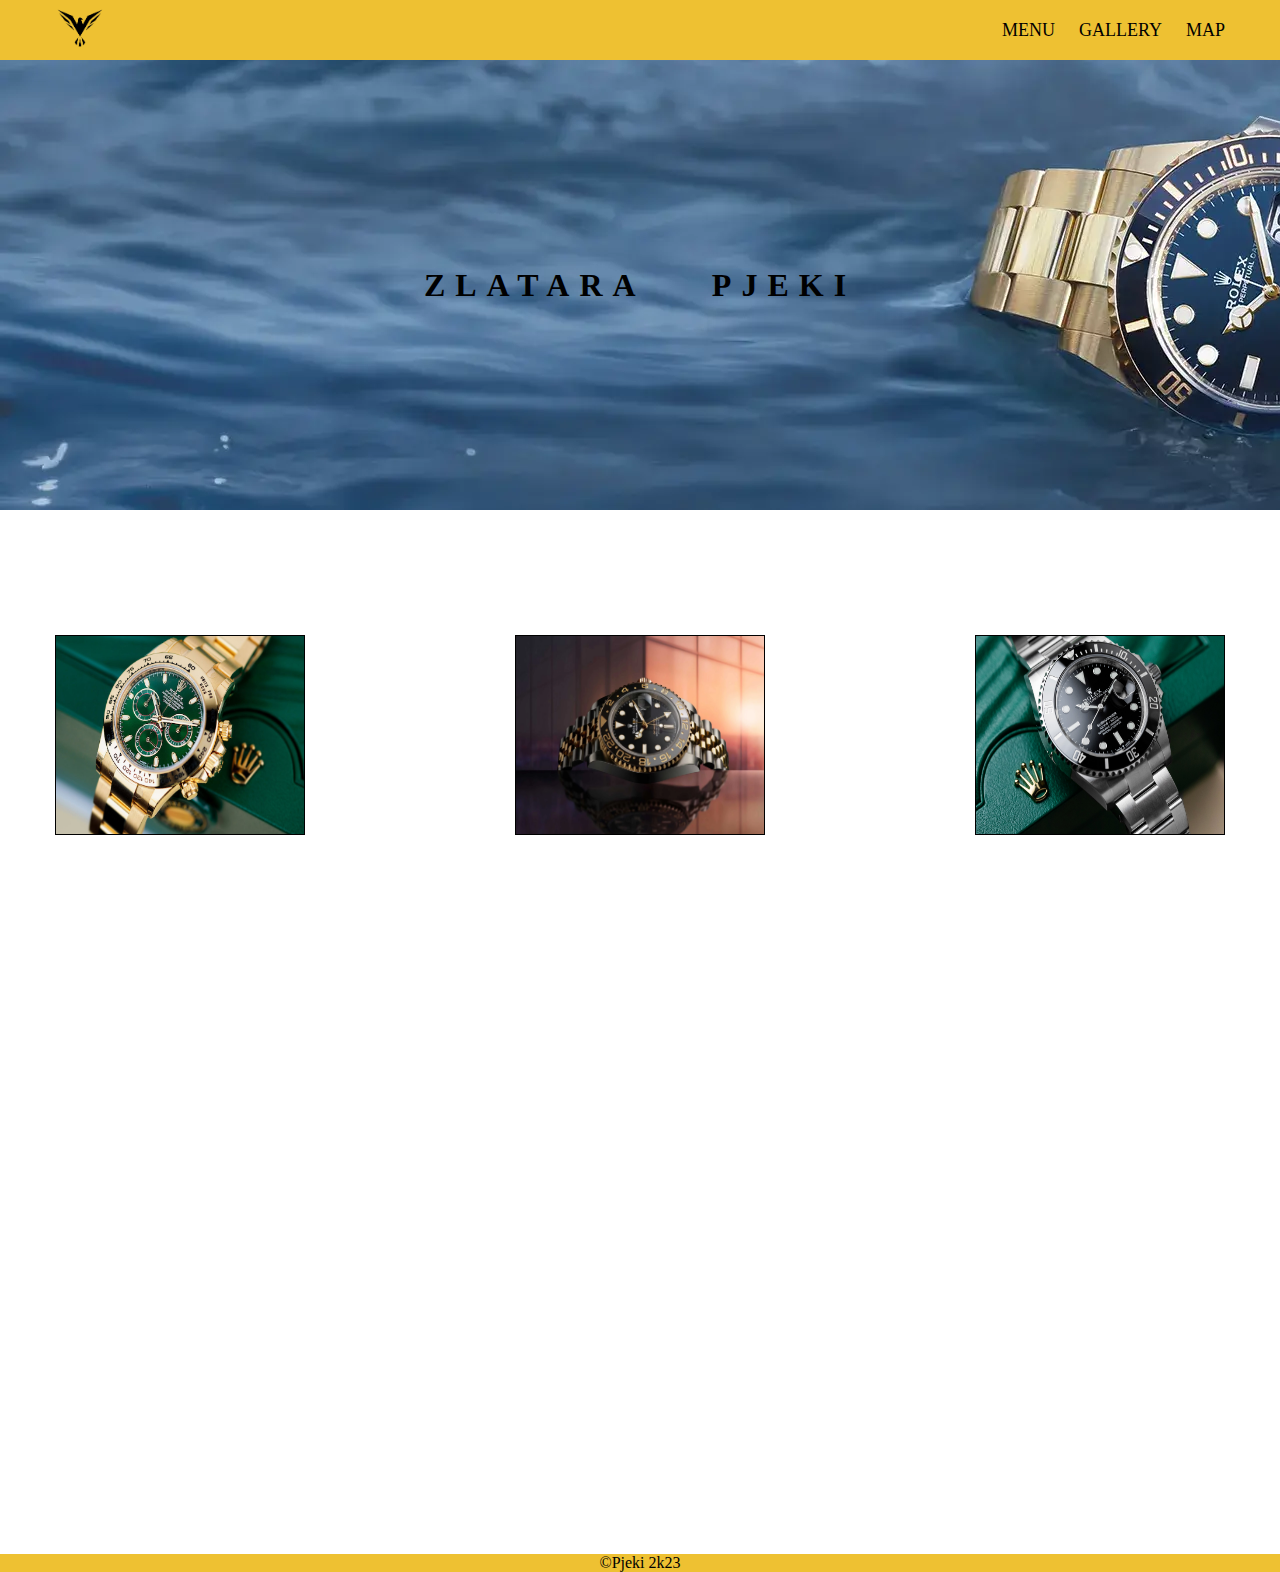
<file: zlatara pjeki/index.html>
<!DOCTYPE html>
<html lang="en">
<head>
    <meta charset="UTF-8">
    <meta name="viewport" content="width=device-width, initial-scale=1.0">
    <title>Satovi</title>
    <link rel="stylesheet" href="assets/css/style.css">

</head>
<body>
    <header>
        <div id="HeaderBody" class="container">
            <div id="logo">
                <img src="assets/img/logo.jpg" alt="logo">
            </div>
            <nav>
                <ul>
                    <li><a href="Menu">Menu</a></li>
                    <li><a href="Gallery">Gallery</a></li>
                    <li><a href="Map">Map</a></li>
                </ul>
            </nav>
        </div>
    </header>
    <section id="BackgroundPhoto">
        <h1>Zlatara Pjeki</h1>
    </section>
    <section id="GalleryBody" class="container">
        <img src="assets/img/sat2.jpg" alt="picture">
        <img src="assets/img/sat3.jpg" alt="picture">
        <img src="assets/img/sat1.jpg" alt="picture">
    </section>
    <section id="Map">
        <iframe src="https://www.google.com/maps/embed?pb=!1m18!1m12!1m3!1d2906.275164532419!2d21.599458876642263!3d43.2456545786936!2m3!1f0!2f0!3f0!3m2!1i1024!2i768!4f13.1!3m3!1m2!1s0x4755c3fff9213807%3A0x7e08b6cf94512569!2sPjekijeva%20jazbina!5e0!3m2!1ssr!2srs!4v1698078707234!5m2!1ssr!2srs" height="600px" width="100%" style="border:0;" allowfullscreen="" loading="lazy" referrerpolicy="no-referrer-when-downgrade"></iframe>
    </section>
    <section id="End">
        <p>
            &copy;Pjeki 2k23
        </p>
    </section>
</body>
</html>
</file>
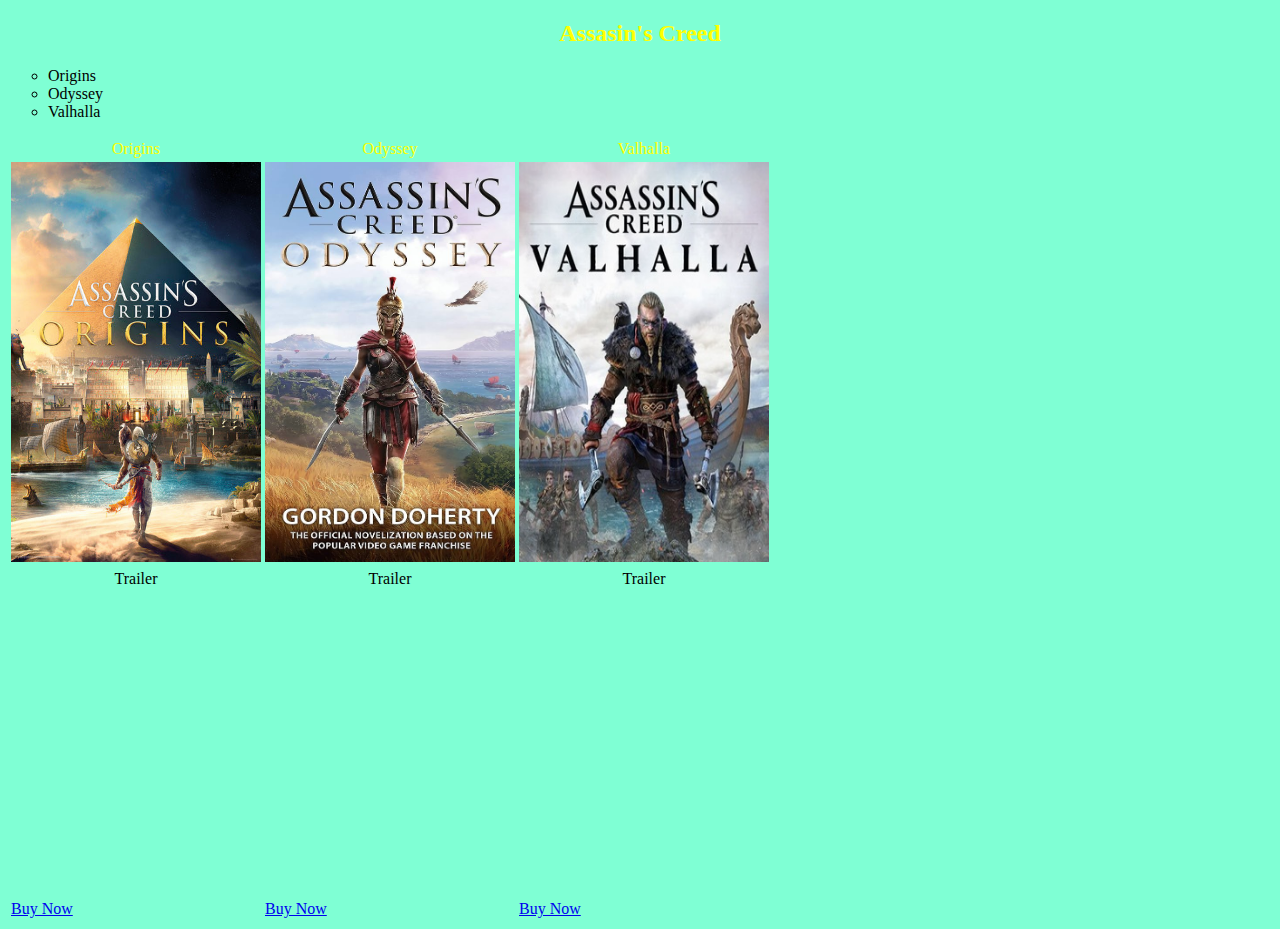
<file: assassin prodaja/assassin.html>
<!DOCTYPE html>
<html lang="en">
<head>
    <meta charset="UTF-8">
    <meta name="viewport" content="width=device-width, initial-scale=1.0">
    <title>Assassin's Creed</title>
    <style> 
    body {background-color: aquamarine;}
    table { width: 250; height: 400;}
    

    </style>

</head>
<body>
    <h2 style="color: yellow; text-align: center;">Assasin's Creed</h2>
    <ul style="list-style-type: circle;">
        <li>Origins</li>
        <li>Odyssey</li>
        <li>Valhalla</li>
    </ul>
    <table style="width: 30%;">
        <tr>
            <td style="color: yellow; text-align: center;">Origins</td>
            <td style="color: yellow; text-align: center;">Odyssey</td>
            <td style="color: yellow; text-align: center;">Valhalla</td>
        </tr>
        <tr>
            <td><img src="origins.jpg" alt="slika" width="250" height="400" ></td>
            <td><img src="odyssey1.jpg" alt="slika" width="250" height="400"></td>
            <td><img src="valhalla.jpg" alt="slika" width="250" height="400"></td>
        </tr>
        <tr>
            <td style=" text-align: center;">Trailer</td>
            <td style=" text-align: center;">Trailer</td>
            <td style=" text-align: center;">Trailer</td>
        </tr>
        <tr>
            <td><iframe width="250" height="300" src="https://www.youtube.com/embed/JRfn3K0ysEk?si=mokn_lXeCb7nhlf1" title="YouTube video player" frameborder="0" allow="accelerometer; autoplay; clipboard-write; encrypted-media; gyroscope; picture-in-picture; web-share" allowfullscreen></iframe></td>
            <td><iframe width="250" height="300" src="https://www.youtube.com/embed/6F8L3d_OIE0?si=pR8qsQufoGjVTmL6" title="YouTube video player" frameborder="0" allow="accelerometer; autoplay; clipboard-write; encrypted-media; gyroscope; picture-in-picture; web-share" allowfullscreen></iframe></td>
            <td><iframe width="250" height="300" src="https://www.youtube.com/embed/ssrNcwxALS4?si=0XH9kbRSXZ1fE1N5" title="YouTube video player" frameborder="0" allow="accelerometer; autoplay; clipboard-write; encrypted-media; gyroscope; picture-in-picture; web-share" allowfullscreen></iframe></td>
        </tr>
        <tr>
         <td><a href="https://www.instant-gaming.com/en/1843-buy-ubisoft-connect-assassin-s-creed-origins-pc-game-ubisoft-connect-europe/" target="_blank">Buy Now</a></td>
         <td><a href="https://www.instant-gaming.com/en/2648-buy-ubisoft-connect-assassin-s-creed-odyssey-pc-game-ubisoft-connect-europe/" target="_blank">Buy Now</a></td>
         <td><a href="https://www.instant-gaming.com/en/6147-buy-assassin-s-creed-valhalla-pc-game-ubisoft-connect-europe/" target="_blank">Buy Now</a></td>
        </tr>
    </table>
    
</body>
</html>
</file>
<file: zlatara pjeki/assets/css/style.css>
* {
    margin: 0%;
    box-sizing: border-box;
    padding: 0%;
}
.container {
    width: 1170px;
    margin: auto;
    overflow: hidden;
}
/* header */
header{
    background-color: #eec132;
}
#HeaderBody {
    height: 60px;
    display: flex;
    overflow: hidden;
    align-items: center;
    justify-content: space-between;
    background-color: #eec132;
}
#logo img {
    width: 50px;
}
ul li {
    display: inline;
}
ul li a {
    text-transform: uppercase;
    font-family: Impact;
    font-size: large;
    color: black;
    text-decoration: none;
    padding-left: 20px;
}
ul li a:hover {
    color: blue;
}
/* Druga sekcija */
#BackgroundPhoto {
    background-image: url(../img/pozadina.jpg);
    display: flex;
    background-size: cover;
    height: 450px;
    align-items: center;
    justify-content: center;
}
h1 {
    text-transform: uppercase;
    word-spacing: 50px;
    font-family: Impact;
    letter-spacing: 10px;
}
/* Galerija */
#GalleryBody {
    display: flex;
    justify-content: space-between;
    height: 450px;
    align-items: center;
}
#GalleryBody img {
    height: 200px;
    width: 250px;
    border: 1px solid black;
}
/* Mapa */
#Map {
    margin: -5px;
    width: 100%;
}
/* copy */
section p {
    text-align: center;
    background-color: #eec132;
}
/* za mobilne uredjaje */
@media only screen and (max-width: 600px) {
    #HeaderBody {
        width: 600px;
    }
    #BackgroundPhoto {
        width: 100%;
        padding-left: 0px;
    }
    #GalleryBody {
        display: block;
        height: auto;    
    }
     #GalleryBody img {
        display: block;
        flex-direction: column;
    }
}
</file>
